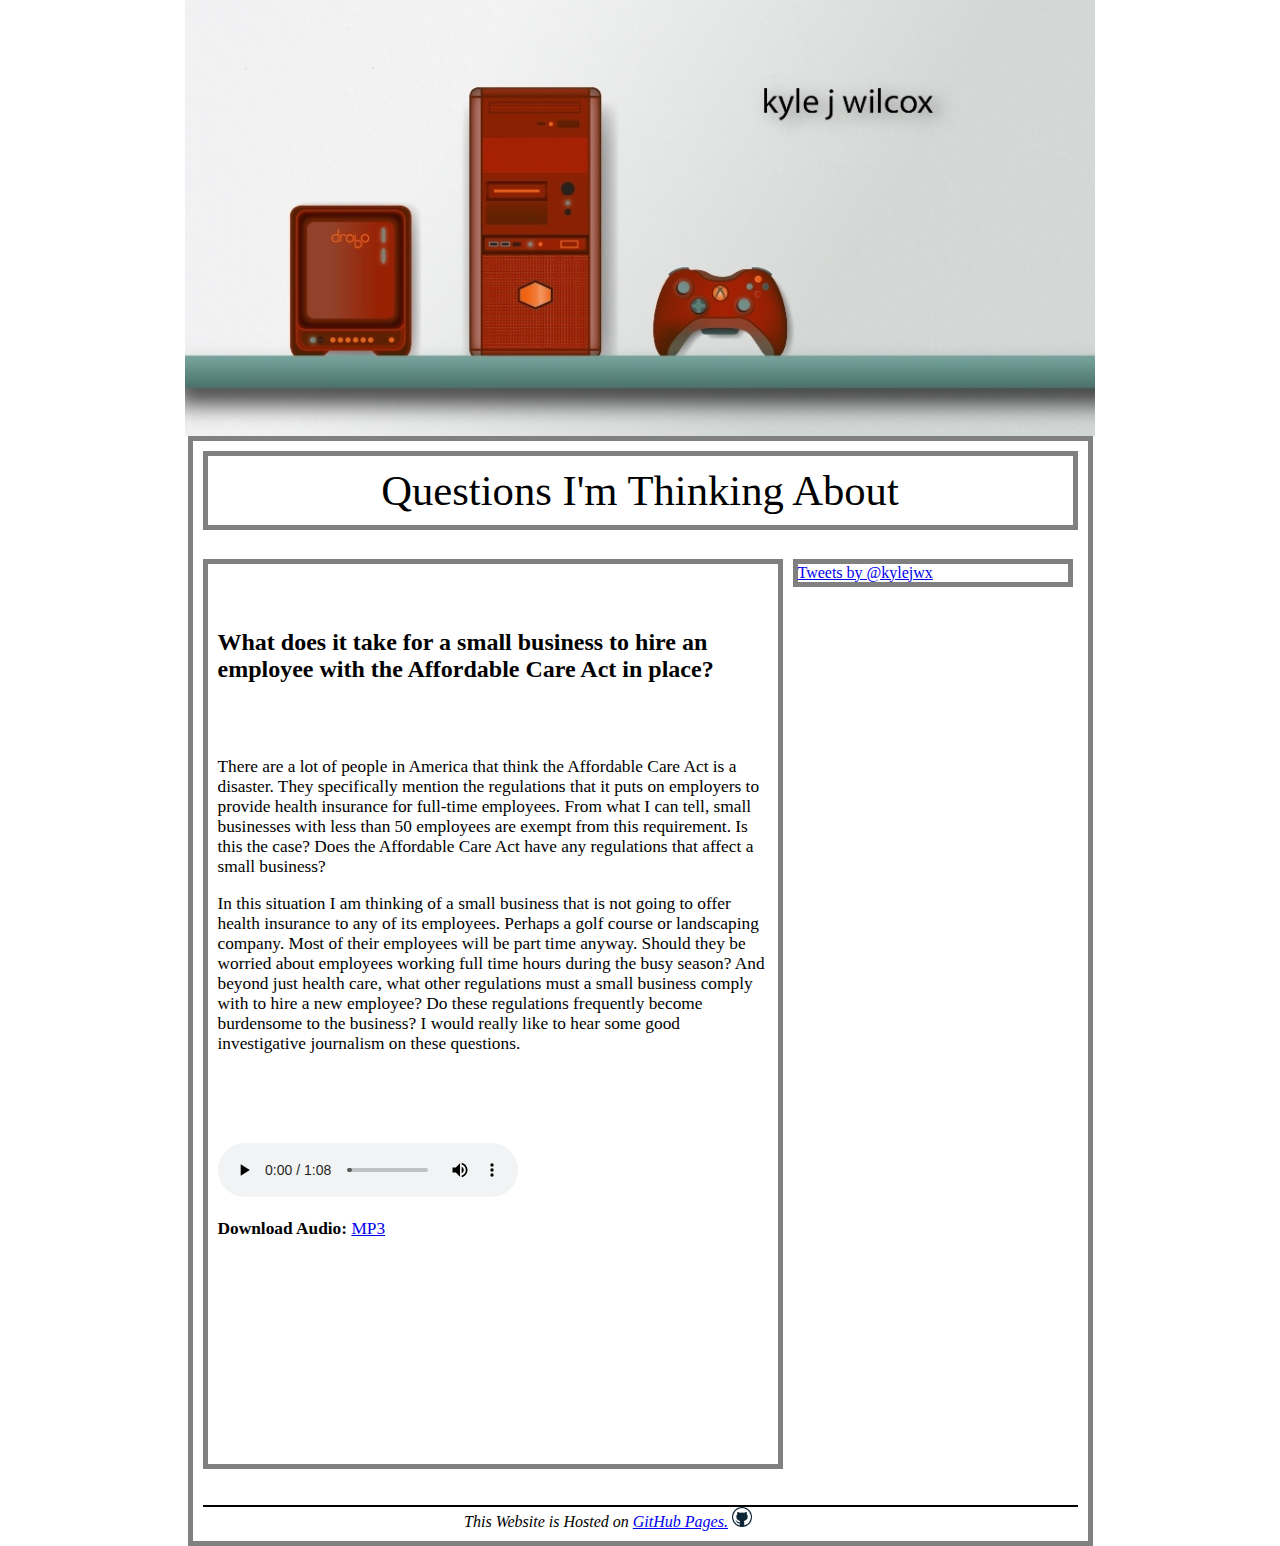
<file: index.html>
<!DOCTYPE html>

<html lang="en">

<head>

<meta charset="utf-8">

<link rel="stylesheet"  type="text/css" href="css/maincss2.css">

<title>Kyle Wilcox</title>

 

</head>



<body>


<h1> Questions I'm Thinking About </h1>




<div id="twitter">
<a class="twitter-timeline" data-dnt="true" href="https://twitter.com/kylejwx"  data-widget-id="323211003372380161">Tweets by @kylejwx</a>
<script>!function(d,s,id){var js,fjs=d.getElementsByTagName(s)[0],p=/^http:/.test(d.location)?'http':'https';if(!d.getElementById(id)){js=d.createElement(s);js.id=id;js.src=p+"://platform.twitter.com/widgets.js";fjs.parentNode.insertBefore(js,fjs);}}(document,"script","twitter-wjs");</script>



</div>


<div id="content">


<br>

<br>

<h2> What does it take for a small business to hire an employee with the Affordable Care Act in place? </h2>
<br>
<br>

<p> There are a lot of people in America that think the Affordable Care Act is a disaster. They specifically mention the regulations that it puts on employers to provide health insurance for full-time employees. From what I can tell, small businesses with less than 50 employees are exempt from this requirement. Is this the case? Does the Affordable Care Act have any regulations that affect a small business? </p>
 
 <p> In this situation I am thinking of a small business that is not going to offer health insurance to any of its employees.  Perhaps a golf course or landscaping company. Most of their employees will be part time anyway. Should they be worried about employees working full time hours during the busy season? And beyond just health care, what other regulations must a small business comply with to hire a new employee? Do these regulations frequently become burdensome to the business? I would really like to hear some good investigative journalism on these questions. </p>
<br>

<br>

<br>

<br>

 
 <audio controls>
 <source src="small_business_aca.mp3" type="audio/mpeg" />
 <p>Your browser does not support HTML5 audio.</p>
 </audio>
 <p>
 <strong>Download Audio:</strong>
 <a href="small_business_aca.mp3">MP3</a>
 </p>
 
<br>

<br>

<br><br>

<br>

<br>

<br><br>

<br>

<br>

<br>

</div>

<br><br>


<div id="footer">



This Website is Hosted on <a href="https://pages.github.com/"> GitHub Pages.</a> <img src="images/githublogo.png" width="20" height="20"> </img> &nbsp; &nbsp; &nbsp; &nbsp; &nbsp; &nbsp; &nbsp; &nbsp; 



</div>


</body>






</html>
</file>
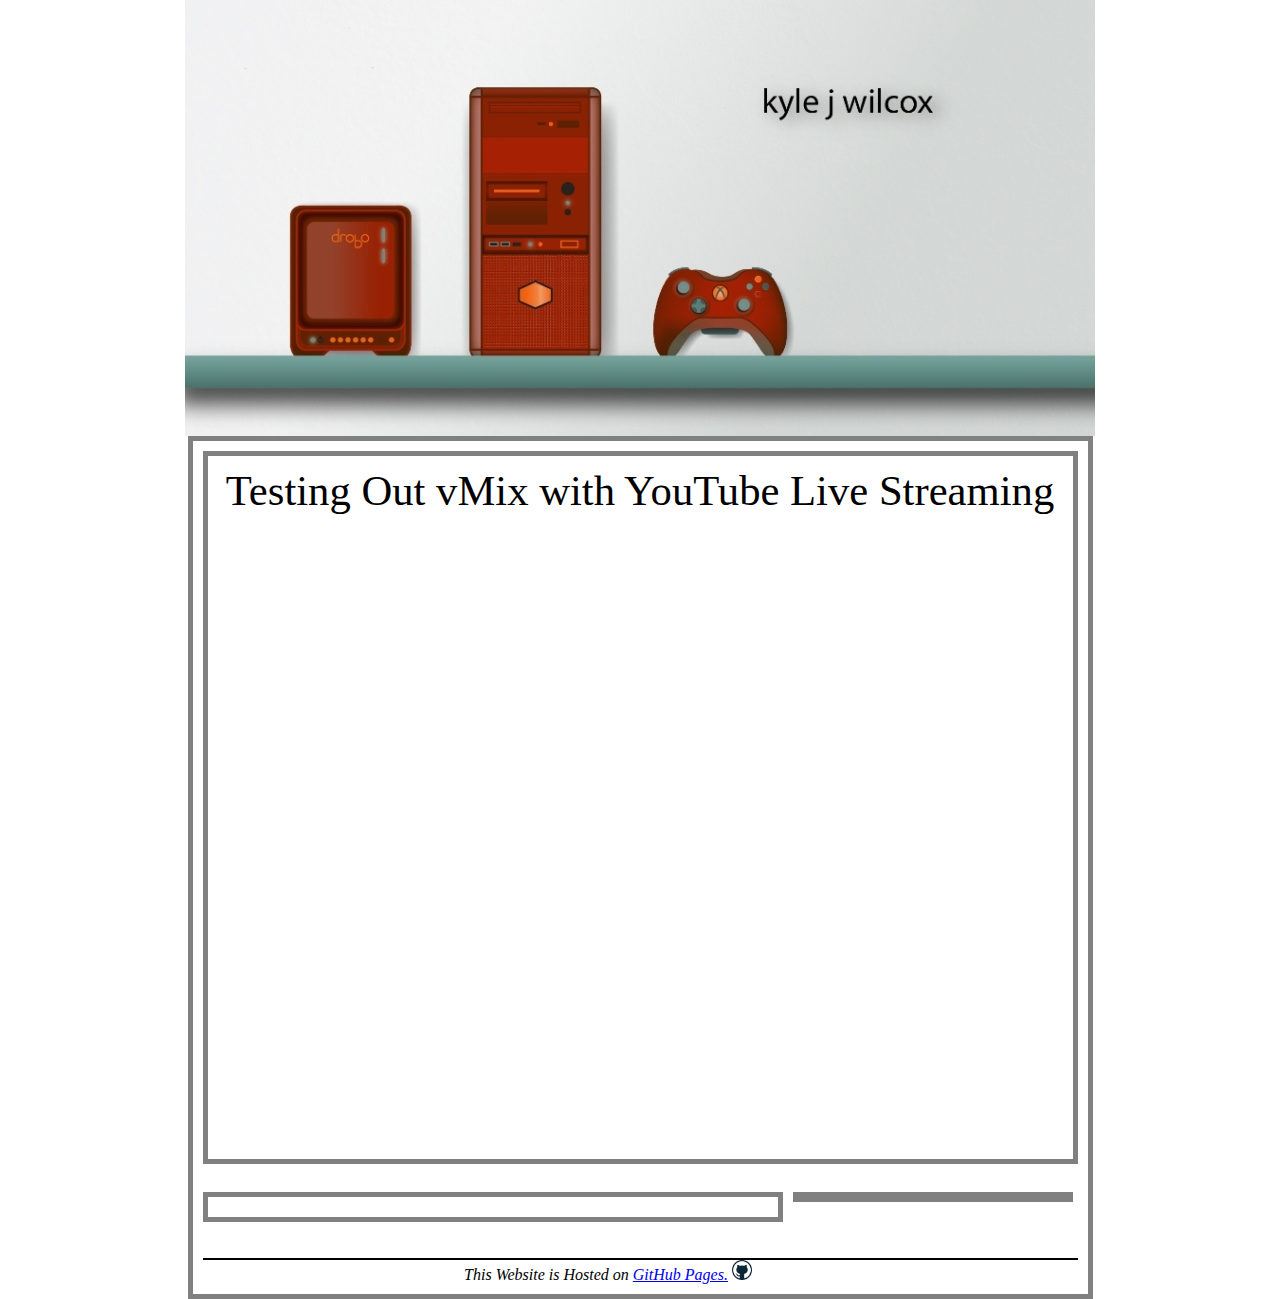
<file: live.html>
<!DOCTYPE html>

<html lang="en">

<head>

<meta charset="utf-8">

<link rel="stylesheet"  type="text/css" href="css/maincss2.css">

<title>Kyle Wilcox</title>

 

</head>



<body>


<h1> Testing Out vMix with YouTube Live Streaming

<div style="position:relative;height:0;padding-bottom:75.0%"><iframe src="https://www.youtube-nocookie.com/embed/w6MUxIgYdl4?rel=0?ecver=2" width="480" height="360" frameborder="0" style="position:absolute;width:100%;height:100%;left:0" allowfullscreen></iframe></div>



</h1>




<div id="twitter">




</div>


<div id="content">



</div>

<br><br>


<div id="footer">



This Website is Hosted on <a href="https://pages.github.com/"> GitHub Pages.</a> <img src="images/githublogo.png" width="20" height="20"> </img> &nbsp; &nbsp; &nbsp; &nbsp; &nbsp; &nbsp; &nbsp; &nbsp; 



</div>


</body>






</html>
</file>
<file: css/maincss2.css>
/* this is my place for comments */

body {
	

	background-image:url("../images/kyleshelf.jpg");  /* 910x436   Possibly going to resize to 915 width*/
	background-repeat:no-repeat;
	background-position:top;
	

	width:875px;
	padding:10px;
	border:5px solid gray;
	margin:auto;  
	margin-top:436px;
         
/* total width is 875+10+10+5+5=905 */

	
}

h1 {
	
	width:845px;
	padding:10px;
	border:5px solid gray;
	margin-left:0px;   
	margin-top:0px;

	font-size: 32pt;
	text-align: center;
	font-style: normal;
	font-weight: normal;
	

	/* margin: 18pt 0 0 0;
	padding: 0 0 3pt 0;
	color: #933;  */
}


#content {


	width:550px;
	padding:10px;
	border:5px solid gray;
	margin-left:0px;   
	margin-top:0px;

}


#twitter {
	
	float:right;
	top:549px;
	left:0px;
	

	width:270px;
	padding:0px;
	border:5px solid gray;
	margin-left:5px;   
	margin-top:0px;
	margin-right:5px;
	
}


p {

	font-size: 13pt;
}

#footer {

	

	border-top-style:solid;
	border-top-width:2px;
	border-top-color:black;
	
	text-align:center;

	font-size:12pt;
	font-style:italic;
	font-weight:normal;
	

}





/* start comments


h2 {
	text-align: justify;
	text-align: center;
	vertical-align: middle;
	font-size: 24pt;
	font-weight: normal;
	color: #069;
}

h2.pos_left{
	
	position:relative;
	left:-183px;
}



h3 {
	font-size: 18pt;
	font-style: italic;
	font-weight: normal;
	margin: 18pt 0 0 0;
	color: #933;
	
	padding: 0 0 3pt 0;
}

h4 {
	font-weight: normal;
	font-size: 14pt;
	margin: 12pt 0 0 0;
	padding: 0;
	color: #069;
}



p {
	font-size: 11pt;
	line-height: 16pt;
	margin: 3pt 0 9pt 0;
	padding: 0;
}


End Comments*/
</file>
